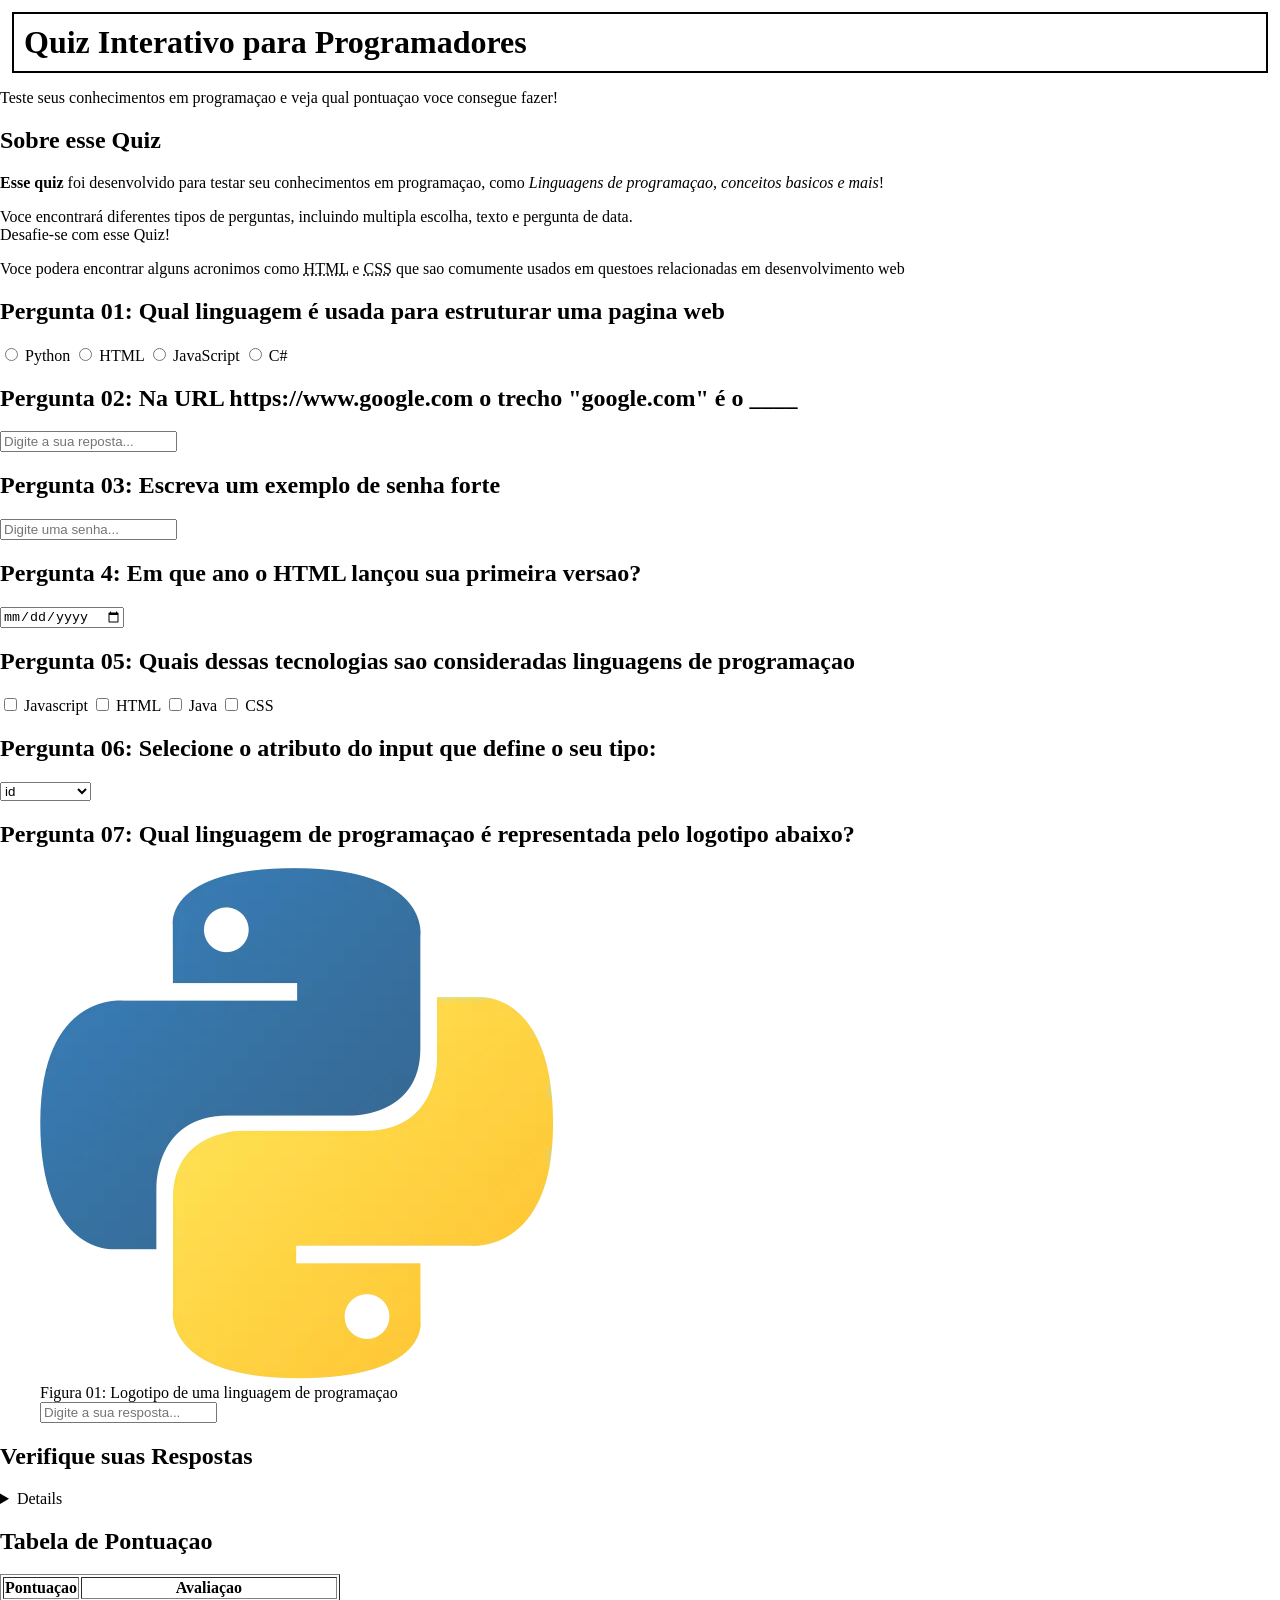
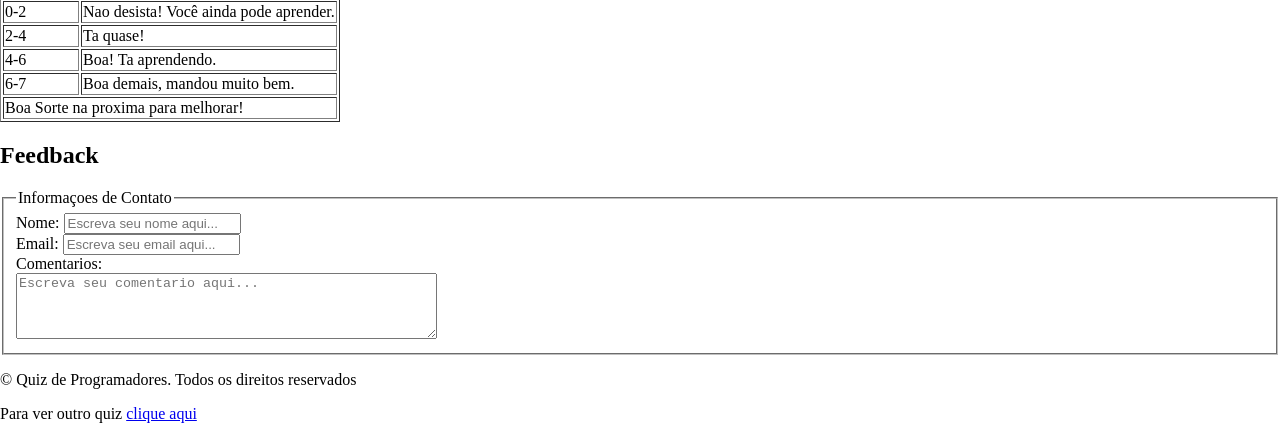
<file: V1/index.html>
<!DOCTYPE html>
<html lang="pt-br">
<head>
    <meta charset="UTF-8">
    <meta name="viewport" content="width=device-width, initial-scale=1.0">
    <title>Quiz para programadores</title>
    <meta name="description" content="Um quiz interativo para testar seus conhecimentos">
    <link rel="stylesheet" href="style.css">
</head>
<body>
   <header>
       <h1> Quiz Interativo para Programadores </h1>
       <p> Teste seus conhecimentos em programaçao e veja qual
         pontuaçao voce consegue fazer!</p>
   </header>
   <main>
       <!--Introduçao-->
       <section>
           <h2> Sobre esse Quiz </h2>
           <p> <strong>Esse quiz</strong> foi desenvolvido para testar seu
             conhecimentos em programaçao, como <em>Linguagens de 
            programaçao, conceitos basicos e mais</em>! </p>
            <p> Voce encontrará diferentes tipos de perguntas, incluindo
            multipla escolha, texto e pergunta de data. <br> Desafie-se com 
            esse Quiz! </p>
            <p> Voce podera encontrar alguns acronimos como
            <abbr title="HyperText Markup Language">HTML</abbr> e 
            <abbr title="Cascading Style Sheet">CSS</abbr> que
            sao comumente usados em questoes relacionadas em 
            desenvolvimento web</p>
       </section>
       <!--Pergunta 01: Multipla Escolha-->
       <section>
           <h2> Pergunta 01: Qual linguagem é usada para
             estruturar uma pagina web </h2>
             <form>
                 <input type="radio" value="Python" id="p1a"
                 name="pergunta1">
                 <label for=p1a">Python</label>
                
                 <input type="radio" value="HTML" id="p1b"
                 name="pergunta1">
                 <label for=p1b">HTML</label>
                 
                 <input type="radio" value="JavaScript" id="p1c"
                 name="pergunta1">
                 <label for=p1c">JavaScript</label>
                 
                 <input type="radio" value="C#" id="p1d"
                 name="pergunta1">
                 <label for=p1d">C#</label>
             </form>
       </section>
       <!--Pergunta 02: Texto-->
       <section>
           <h2> Pergunta 02: Na URL https://www.google.com o 
            trecho "google.com" é o ____ </h2>
            <form>
                <input type="text" id="p2" placeholder="Digite a sua reposta...">
            </form>
       </section>
       <!--Pergunta 03: Senha-->
       <section>
           <h2> Pergunta 03: Escreva um exemplo de senha forte </h2>
           <form>
               <input type="password" id="p3" name="pergunta3" placeholder="Digite uma senha...">
           </form>
       </section>
       <!--Pergunta 04: Data-->
       <section>
           <h2> Pergunta 4: Em que ano o HTML lançou sua primeira versao? </h2>
           <form>
               <input type="date" id="p4" name="pergunta4">
           </form>
       </section>   
       <!--Pergunta 05: Seleçao Multipla-->
       <section>
           <h2> Pergunta 05: Quais dessas tecnologias sao consideradas linguagens de programaçao </h2>
           <form>
               <input type="checkbox" id="p5a"
               name="pergunta5" value="Javascript">
               <label for="p5a">Javascript</label>

               <input type="checkbox" id="p5b"
               name="pergunta5" value="HTML">
               <label for="p5b">HTML</label>

               <input type="checkbox" id="p5c"
               name="pergunta5" value="Java">
               <label for="p5c">Java</label>

               <input type="checkbox" id="p5d"
               name="pergunta5" value="CSS">
               <label for="p5d">CSS</label>
           </form>
       </section>
       <!--Pergunta 06: Menu Suspenso-->
       <section>
           <h2> Pergunta 06: Selecione o atributo do input que define o seu tipo: </h2>
           <form>
            <select name="pergunta6" id="p6">
                <option value="id">id</option>
                <option value="type">type</option>
                <option value="placeholder">placeholder</option>
                <option value="form">form</option>
            </select>   
           </form>
       </section>
       <!--Pergunta 07: Imagem-->
       <section>
           <h2> Pergunta 07: Qual linguagem de programaçao é representada pelo logotipo abaixo? </h2>
           <figure>
               <img src="./assets/logo python.webp" alt="Logotipo de uma linguagem de ptogramaçao"><br>
               <figcaption> Figura 01: Logotipo de uma linguagem de programaçao </figcaption>
               <input type="text" id="p7" name="pergunta7" placeholder="Digite a sua resposta...">
            </figure>
        </section>   
        <!--Lista de Respostas-->
        <section>
            <h2> Verifique suas Respostas </h2>
            <details>
                <sumary> Clique aqui para ver as respostas </sumary>
                <ol>
                    <li> HTML </li>
                    <li> Dominio </li>
                    <li> Exemplo: Ab23!kao8Anmd# </li>
                    <li> 1991 </li>
                    <li> Javascript, Java </li>
                    <li> Type </li>
                    <li> Python </li>
                </ol>
            </details>
        </section>
        <!--Tabela de Pontuaçao-->
        <section>
            <h2> Tabela de Pontuaçao</h2>
            <table border="1">
                <thead>
                    <tr>
                        <th>Pontuaçao</th>
                        <th>Avaliaçao</th>
                    </tr>
                </thead>
                <tbody>
                    <tr>
                        <td> 0-2</td>
                        <td> Nao desista! Você ainda pode aprender. </td>
                    </tr>
                    <tr>
                        <td> 2-4</td>
                        <td> Ta quase! </td>
                    </tr>
                    <tr>
                        <td> 4-6</td>
                        <td> Boa! Ta aprendendo. </td>
                    </tr>
                    <tr>
                        <td> 6-7</td>
                        <td> Boa demais, mandou muito bem. </td>
                    </tr>
                </tbody>
                <tfoot>
                    <tr>
                        <td colspan="2"> Boa Sorte na proxima para melhorar! </td>            
                    </tr>
                </tfoot>
            </table>
        </section>
        <!--Formulario de Feedback-->
        <section>
            <h2> Feedback </h2>
            <form>
                <fieldset>
                    <legend> Informaçoes de Contato</legend>
                        <label for="name">Nome:</label>
                        <input type="text" id="name" name="name" placeholder="Escreva seu nome aqui..."> <br>

                        <label for="name">Email:</label>
                        <input type="email" id="email" name="email" placeholder="Escreva seu email aqui..."> <br>

                        <label for="comments">Comentarios:</label> <br>
                        <textarea id="comments" name="comments" rows="4" cols="50" placeholder="Escreva seu comentario aqui..."></textarea>
                 </fieldset>           
            </form>
        </section>
   </main>
   <footer>
       <p> &copy Quiz de Programadores. Todos os direitos reservados </p>  
       <p> Para ver outro quiz <a href="pagina 2.html" target="blank">clique aqui</a></p>
   </footer>
</body>
</html>
</file>
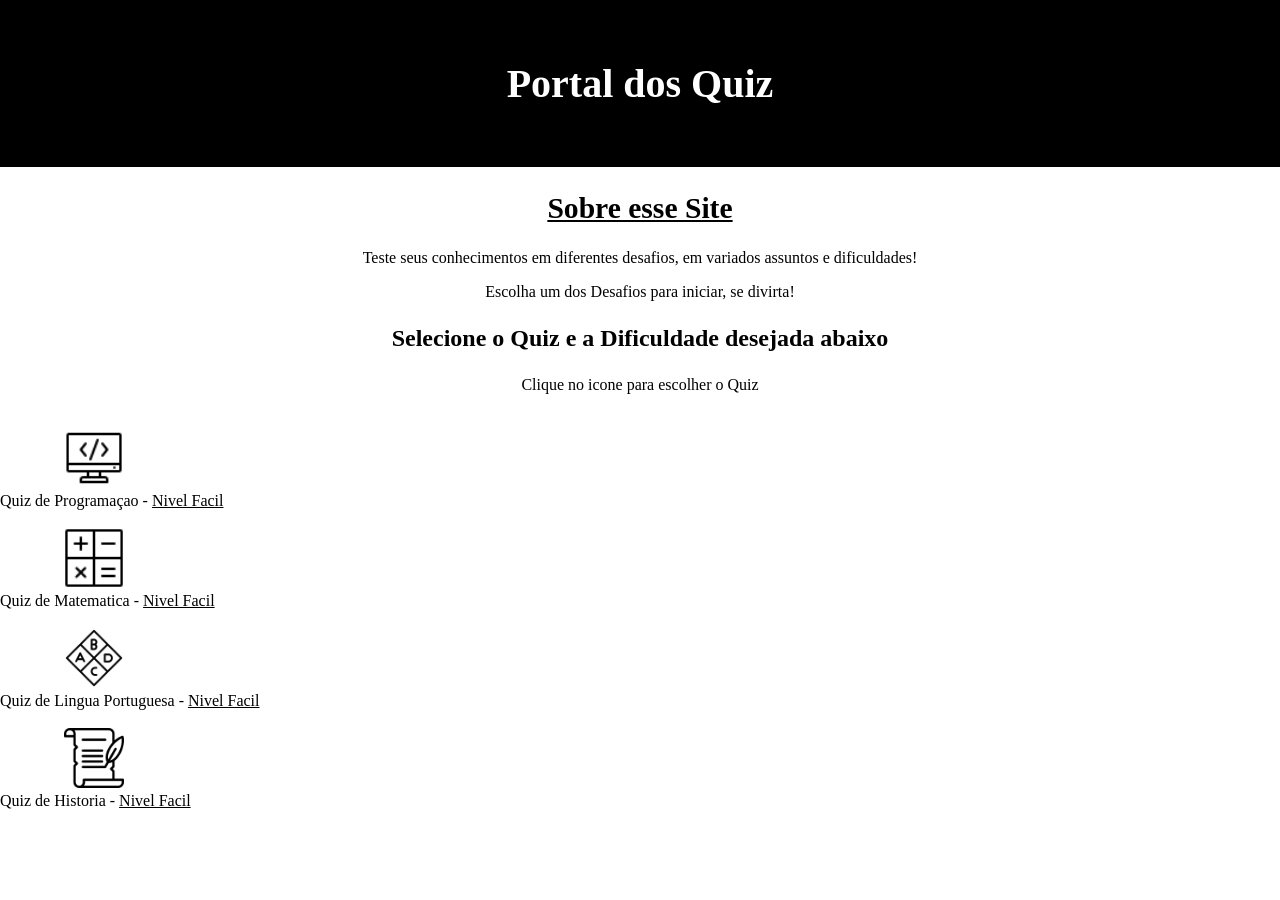
<file: V2/index.html>
<!DOCTYPE html>
<html lang="pt-br">
<head>
    <meta charset="UTF-8">
    <meta name="viewport" content="width=device-width, initial-scale=1.0">
    <link rel="stylesheet" href="css/portal.css">
    <title>Portal</title>
</head>
<body>
   <!-- Introdução -->
   <div class="c1">
     <section>
        <h1> Portal dos Quiz </h1>
        <h2> <u>Sobre esse Site</u> </h2>
        <p> Teste seus conhecimentos em diferentes desafios, em variados assuntos e dificuldades! </p>
        <p> Escolha um dos Desafios para iniciar, se divirta! </p>
     </section>
    </div>
   <!-- Lista dos Quiz -->
           <h3> <font face="Candara">Selecione o Quiz e a Dificuldade desejada abaixo </font> </h3>
           <p>
            Clique no icone para escolher o Quiz
           </p>
    <!-- <section>
        <div class="n1">
            <form action="html/menu1.html">
               <input type="submit" value="Quiz sobre Programação"/> - Nivel Facil
            </form>
           <figure>
               <img src="./assets/iconeprogramation.png" width="55" heigh="55"
           </figure>
        </div>
    </section>
    <br>
    <section>
        <div class="n2">
            <form action="html/menu2.html">
               <input type="submit" value="Quiz sobre Matematica"/> - Nivel Facil
           </form>
           <figure>
               <img src="./assets/iconematematica.png" width="55" heigh="55"
           </figure>
        </div>
    </section> -->
    <br>
    <section>
        <a href="html/menu1.html">
  <img src="./assets/iconeprogramation.png" width="60" height="60"/>
        </a> 
        <br>
       Quiz de Programaçao - <u> Nivel Facil </u>
    </section>
    <br>
     <section>
        <a href="html/menu2.html">
  <img src="./assets/iconematematica.png" width="60" height="60"/>
        </a> 
        <br>
       Quiz de Matematica - <u> Nivel Facil </u>
    </section>
    <br>
     <section>
        <a href="html/menu3.html">
  <img src="./assets/iconeportugues.png" width="60" height="60"/>
        </a> 
        <br>
       Quiz de Lingua Portuguesa - <u> Nivel Facil </u>
    </section>
    <br>
     <section>
        <a href="html/menu4.html">
  <img src="./assets/iconehistoria.png" width="60" height="60"/>
        </a> 
        <br>
       Quiz de Historia - <u> Nivel Facil </u>
    </section>
</body>
</html>
</file>
<file: V1/style.css>
body {
    margin: 0;
    padding: 0;
}

h1 {
    border: 2px solid black;
    margin: 12px;
    padding: 10px;
}
</file>
<file: V2/css/portal.css>
body {
    margin: 0px;
    padding: 0%;
    box-sizing: border-box;
}

h1 {
    text-align: center;
    margin: 0%;
    padding: 60px;
    color: white;
    font-size: 250%;
    background-color: black;
}

h2 {
    text-align: center;
    font-size: 185%;
}

h3 {
    text-align: center;
    font-size: 150%;
}

p {
    text-align: center;
}

.n1 {
    font-size: large;
}

.n2 {
    font-size: large;
}

img {
    margin-left: 5%;
}
</file>
